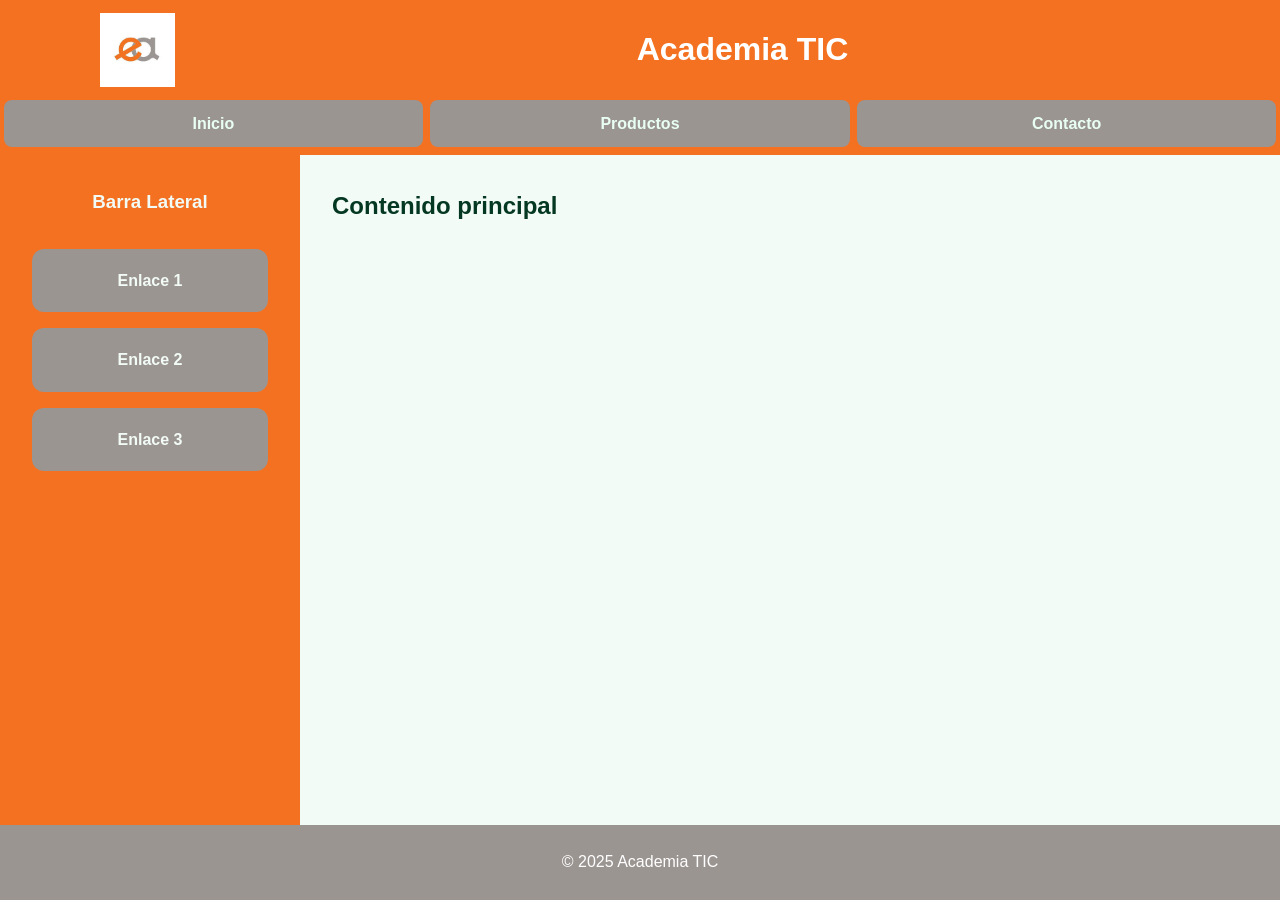
<file: WEB/index.html>
<!DOCTYPE html>
<html lang="es">

<head>
    <meta charset="UTF-8" />
    <meta name="viewport" content="width=device-width, initial-scale=1" />
    <title>Tienda educactiva</title>
    <link rel="stylesheet" href="css_files/styles.css" />
    <link rel="icon" href="fotos/logo.jpeg" type="image/jpeg" />
</head>

<body class="general">
    
    <div class="container">

        <header>
            <img src="fotos/logo.jpeg" class="logo"/> 
            <h1>Academia TIC</h1>
        </header>

        <nav class="nav-principal">
            <a href="index.html">Inicio</a>
            <a href="html_files/products.html">Productos</a>
            <a href="html_files/contact.html">Contacto</a>
        </nav>

        <main>
            <h2>Contenido principal</h2>
        </main>

        <aside>
            <h3>Barra Lateral</h3>
            <nav class="nav-lateral">
                <a>Enlace 1</a>
                <a>Enlace 2</a>
                <a>Enlace 3</a>
            </nav>
        </aside>

        <footer>
            <p>&copy; 2025 Academia TIC</p>
        </footer>

    </div>

</body>

</html>
</file>
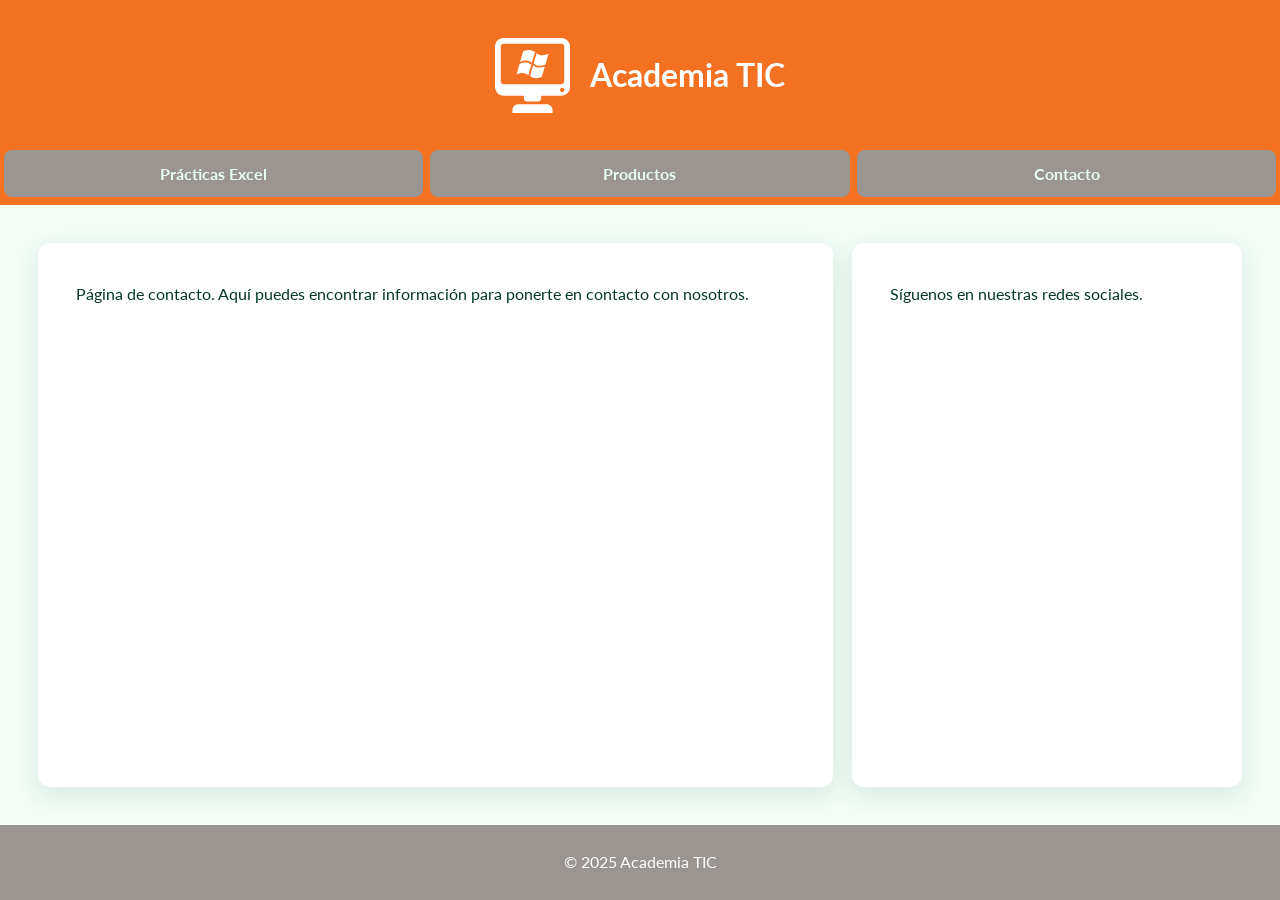
<file: html_files/contact.html>
<!DOCTYPE html>
<html lang="es">

<head>
    <meta charset="UTF-8" />
    <meta name="viewport" content="width=device-width, initial-scale=1" />
    <title>Academia TIC</title>
    <link rel="stylesheet" href="../css_files/styles.css" />
    <link rel="icon" href="../fotos/logo_black.svg" type="image/svg" />
</head>

<body class="general">
    
    <div class="container">

        <header>
            <div class="header-content">
                <img src="../fotos/logo_white.svg" class="logo"/> 
                <h1>Academia TIC</h1>
            </div>
        </header>

        <nav class="nav-principal">
            <a href="../index.html">Prácticas Excel</a>
            <a href="products.html">Productos</a>
            <a href="contact.html">Contacto</a>
        </nav>

        <main class="contact">
            <div class="main-box">
                <p>
                    Página de contacto. Aquí puedes encontrar información para ponerte en contacto con nosotros.
                </p>
            </div>
            <div class="social-box">
                <p>
                    Síguenos en nuestras redes sociales.
                </p>
            </div>
        </main>

        <footer>
            <p>&copy; 2025 Academia TIC</p>
        </footer>

    </div>

</body>

</html>
</file>
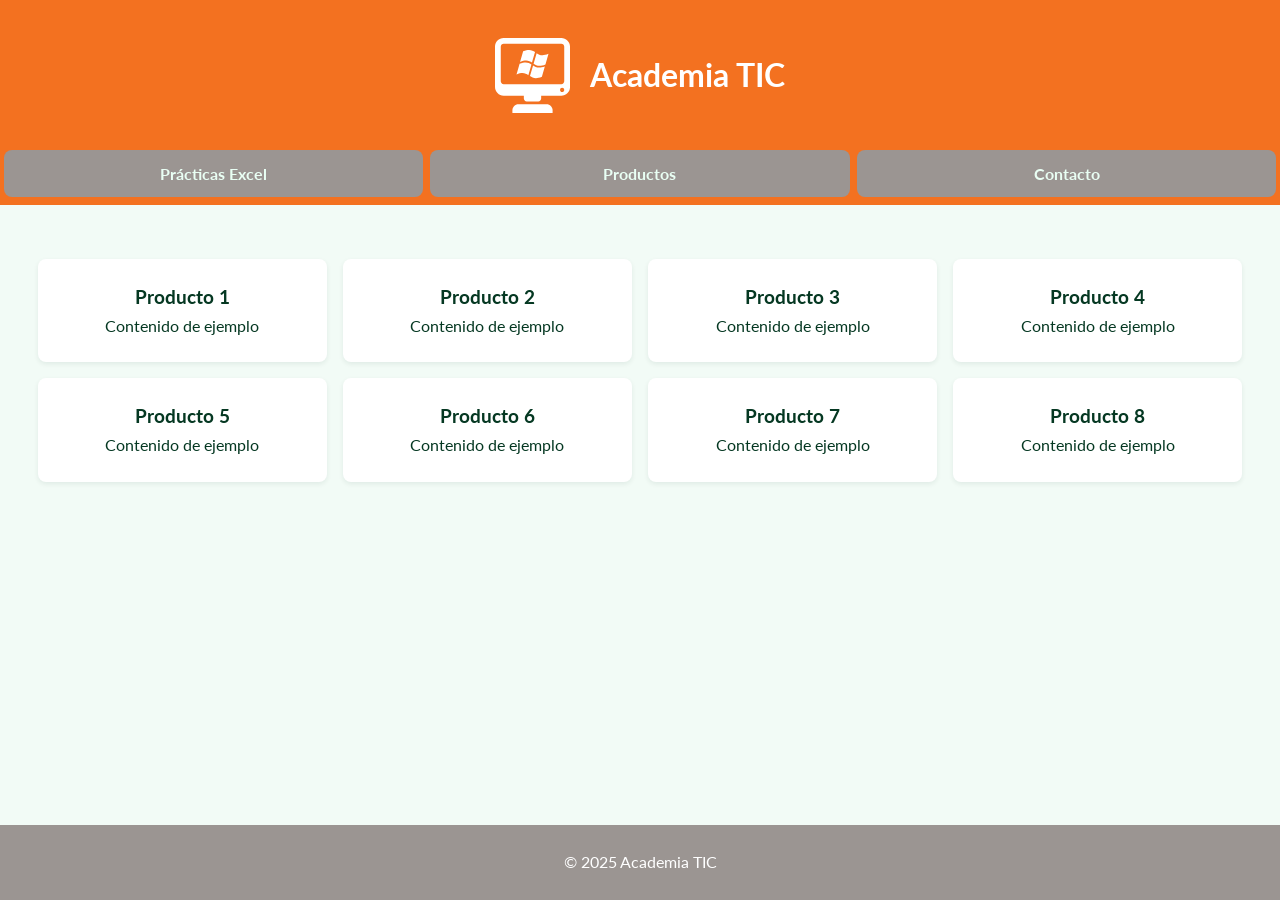
<file: html_files/products.html>
<!DOCTYPE html>
<html lang="es">

<head>
    <meta charset="UTF-8" />
    <meta name="viewport" content="width=device-width, initial-scale=1" />
    <title>Academia TIC</title>
    <link rel="stylesheet" href="../css_files/styles.css" />
    <link rel="icon" href="../fotos/logo_black.svg" type="image/svg" />
</head>

<body class="general">
    
    <div class="container">

        <header class="header-content">
            <div class="header-content">
                <img src="../fotos/logo_white.svg" class="logo"/> 
                <h1>Academia TIC</h1>
            </div>
        </header>

        <nav class="nav-principal">
            <a href="../index.html">Prácticas Excel</a>
            <a href="products.html">Productos</a>
            <a href="contact.html">Contacto</a>
        </nav>        

        <main>
            <div class="cards">
                <nav class="card">
                    <a href="#producto1">
                        <h3>Producto 1</h3>
                        <p>Contenido de ejemplo</p>
                    </a>
                </nav>
                <nav class="card">
                    <a href="#producto2">
                        <h3>Producto 2</h3>
                        <p>Contenido de ejemplo</p>
                    </a>
                </nav>
                <nav class="card">
                    <a href="#producto3">
                        <h3>Producto 3</h3>
                        <p>Contenido de ejemplo</p>
                    </a>
                </nav>
                <nav class="card">
                    <a href="#producto4">
                        <h3>Producto 4</h3>
                        <p>Contenido de ejemplo</p>
                    </a>
                </nav>
                <nav class="card">
                    <a href="#producto5">
                        <h3>Producto 5</h3>
                        <p>Contenido de ejemplo</p>
                    </a>
                </nav>
                <nav class="card">
                    <a href="#producto6">
                        <h3>Producto 6</h3>
                        <p>Contenido de ejemplo</p>
                    </a>
                </nav>
                <nav class="card">
                    <a href="#producto7">
                        <h3>Producto 7</h3>
                        <p>Contenido de ejemplo</p>
                    </a>
                </nav>
                <nav class="card">
                    <a href="#producto8">
                        <h3>Producto 8</h3>
                        <p>Contenido de ejemplo</p>
                    </a>
                </nav>
            </div>
        </main>

        <footer>
            <p>&copy; 2025 Academia TIC</p>
        </footer>

    </div>

</body>

</html>
</file>
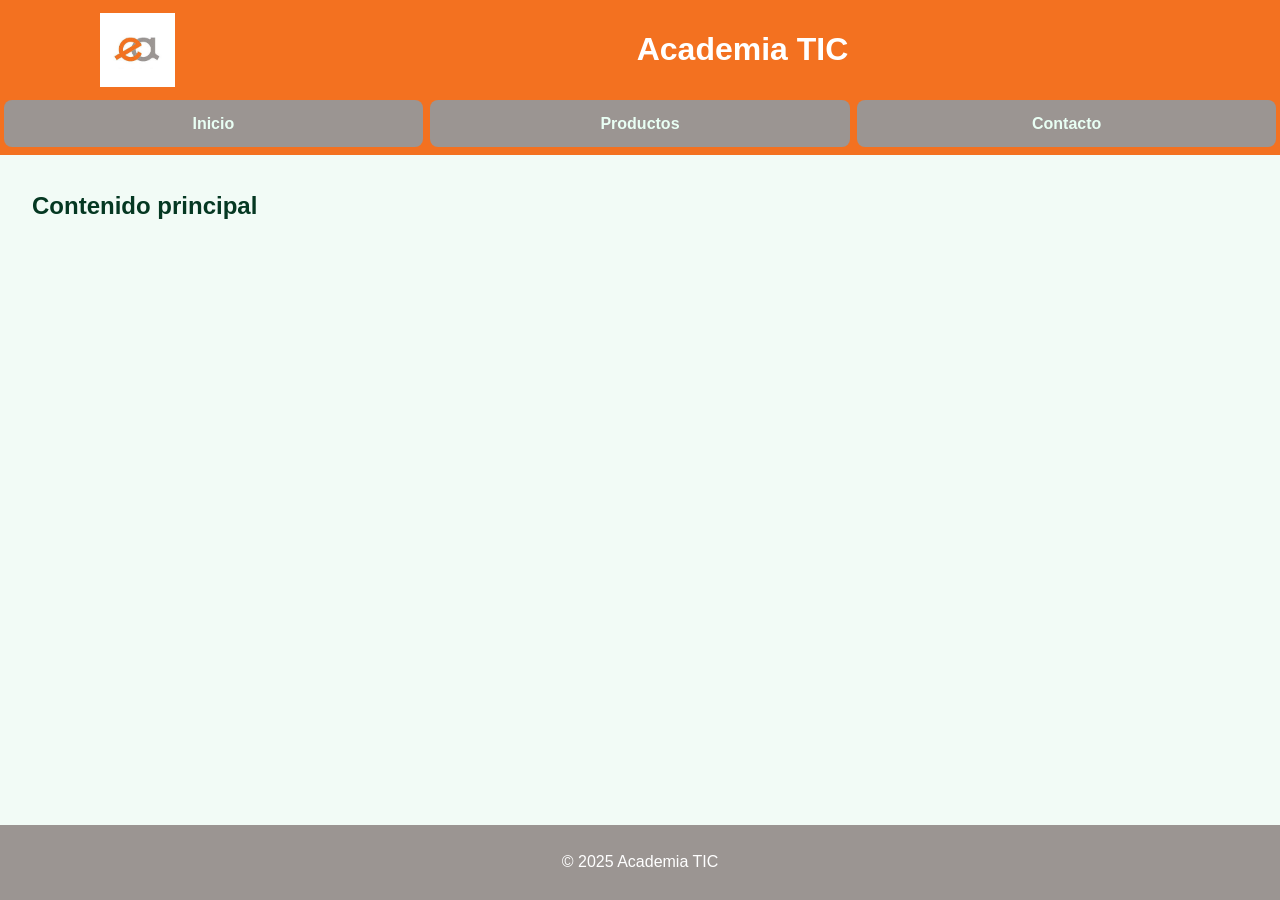
<file: WEB/html_files/contact.html>
<!DOCTYPE html>
<html lang="es">

<head>
    <meta charset="UTF-8" />
    <meta name="viewport" content="width=device-width, initial-scale=1" />
    <title>Tienda educactiva</title>
    <link rel="stylesheet" href="../css_files/styles.css" />
    <link rel="icon" href="../fotos/logo.jpeg" type="image/jpeg" />
</head>

<body class="products">
    
    <div class="container">

        <header>
            <img src="../fotos/logo.jpeg" class="logo"/> 
            <h1>Academia TIC</h1>
        </header>

        <nav class="nav-principal">
            <a href="../index.html">Inicio</a>
            <a href="products.html">Productos</a>
            <a href="contact.html">Contacto</a>
        </nav>

        <main>
            <h2>Contenido principal</h2>
        </main>

        <footer>
            <p>&copy; 2025 Academia TIC</p>
        </footer>

    </div>

</body>

</html>
</file>
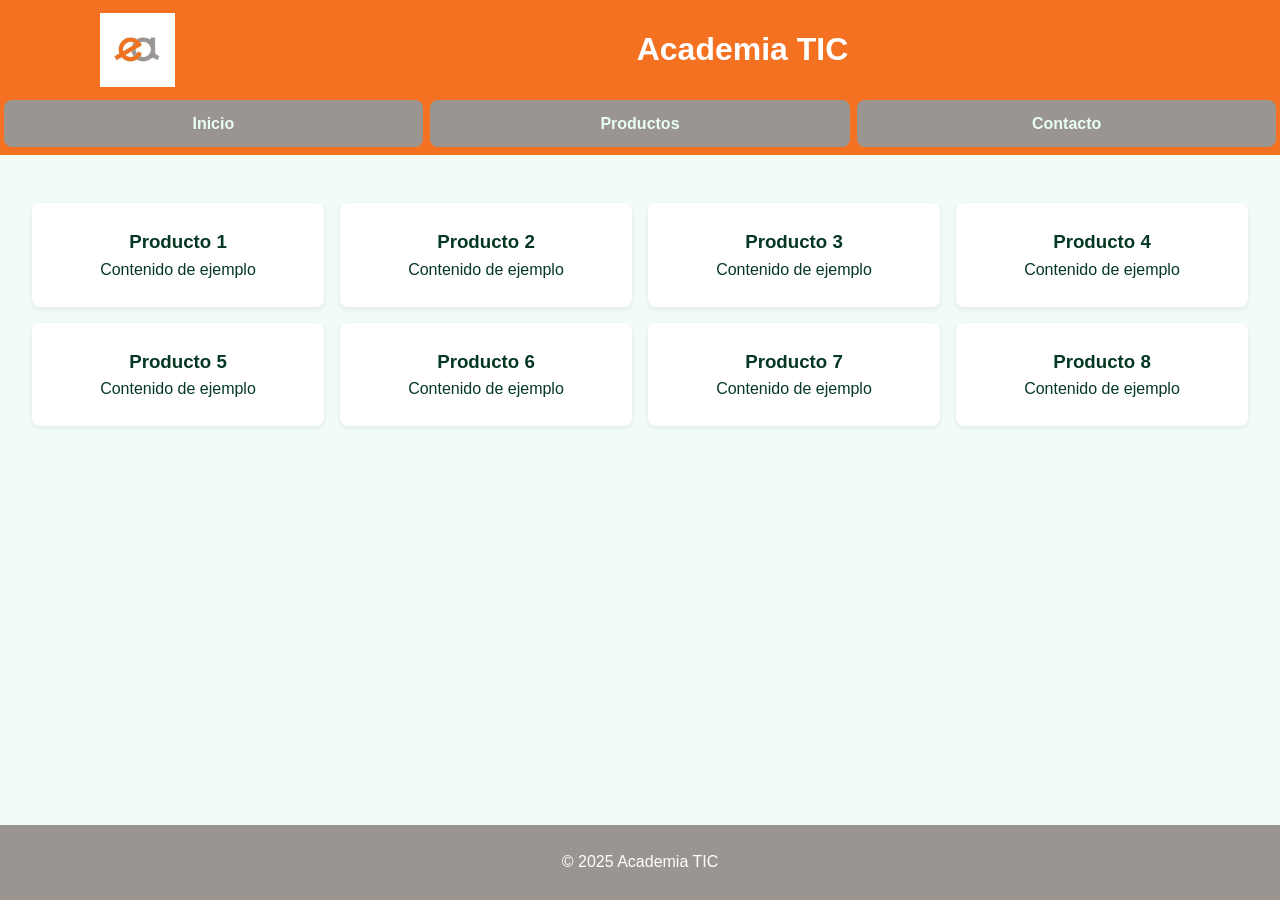
<file: WEB/html_files/products.html>
<!DOCTYPE html>
<html lang="es">

<head>
    <meta charset="UTF-8" />
    <meta name="viewport" content="width=device-width, initial-scale=1" />
    <title>Tienda educactiva</title>
    <link rel="stylesheet" href="../css_files/styles.css" />
    <link rel="icon" href="../fotos/logo.jpeg" type="image/jpeg" />
</head>

<body class="products">
    
    <div class="container">

        <header>
            <img src="../fotos/logo.jpeg" class="logo"/> 
            <h1>Academia TIC</h1>
        </header>

        <nav class="nav-principal">
            <a href="../index.html">Inicio</a>
            <a href="products.html">Productos</a>
            <a href="contact.html">Contacto</a>
        </nav>        

        <main>
            <div class="cards">
                <nav class="card">
                    <a href="#producto1">
                        <h3>Producto 1</h3>
                        <p>Contenido de ejemplo</p>
                    </a>
                </nav>
                <nav class="card">
                    <a href="#producto2">
                        <h3>Producto 2</h3>
                        <p>Contenido de ejemplo</p>
                    </a>
                </nav>
                <nav class="card">
                    <a href="#producto3">
                        <h3>Producto 3</h3>
                        <p>Contenido de ejemplo</p>
                    </a>
                </nav>
                <nav class="card">
                    <a href="#producto4">
                        <h3>Producto 4</h3>
                        <p>Contenido de ejemplo</p>
                    </a>
                </nav>
                <nav class="card">
                    <a href="#producto5">
                        <h3>Producto 5</h3>
                        <p>Contenido de ejemplo</p>
                    </a>
                </nav>
                <nav class="card">
                    <a href="#producto6">
                        <h3>Producto 6</h3>
                        <p>Contenido de ejemplo</p>
                    </a>
                </nav>
                <nav class="card">
                    <a href="#producto7">
                        <h3>Producto 7</h3>
                        <p>Contenido de ejemplo</p>
                    </a>
                </nav>
                <nav class="card">
                    <a href="#producto8">
                        <h3>Producto 8</h3>
                        <p>Contenido de ejemplo</p>
                    </a>
                </nav>
            </div>
        </main>

        <footer>
            <p>&copy; 2025 Academia TIC</p>
        </footer>

    </div>

</body>

</html>
</file>
<file: WEB/css_files/styles.css>
@import url(cards.css);

/* Variables */
:root {
	--level1: hsl(23, 90%, 54%); /* Paleta de colores */
	--level2: hsl(23, 4%, 59%);
	--level3: hsl(23, 4%, 49%);
	--light: #f2fbf6;
	--dark: #053822;

	--height-header: 100px; /* Dimensiones generales */
	--height-nav: 55px;
	--height-footer: 75px;
	--width-aside: 300px;
}

/* Reseteo básico */
* {
	margin: 0;
	padding: 0;
	box-sizing: border-box;
}

/* Estilos generales */
body {
	font-family: Arial, sans-serif;
	line-height: 1.6;
	color: var(--dark);
	background-color: var(--light);

	&.general .container {
		display: grid;
		grid-template-rows: var(--height-header) var(--height-nav) auto var(--height-footer);
		grid-template-columns: var(--width-aside) 2fr;
		grid-template-areas:
			"header header"
			"nav nav"
			"aside main"
			"footer footer";
		min-height: 100vh;
		gap: 0;
	}

	&.products .container {
		display: grid;
		grid-template-rows: var(--height-header) var(--height-nav) auto var(--height-footer);
		grid-template-columns: auto;
		grid-template-areas:
			"header"
			"nav"
			"main"
			"footer";
		min-height: 100vh;
		gap: 0;
	}
}

header {
	grid-area: header;
	background: var(--level1);
	display: grid;
	grid-template-columns: var(--width-aside) 1fr;
	align-items: center;
	color: white;

	& .logo {
		width: 75px;
		height: auto;
		margin-left: 100px;
	}

	& h1 {
		margin: 0;
		flex-grow: 1;
		text-align: center;
		margin-right: 95px;
	}
}

.nav-principal {
	grid-area: nav;
	background-color: var(--level1);
	display: grid;
	grid-template-rows: auto;
	grid-template-columns: repeat(3, 1fr);

	& a {
		background-color: var(--level2);
		color: #e9fff4;
		text-decoration: none;
		font-weight: bold;
		text-align: center;
		padding-top: 0.3cm;
		margin-inline: 0.1cm;
		margin-bottom: 0.2cm;
		transition: background-color 0.3s ease, color 0.2s;
		border-radius: 8px;
	}

	& a:hover {
		background-color: var(--level3);
		color: white;
		box-shadow: 0 8px 24px rgba(26, 115, 75, 0.12);
		transform: translateY(-4px);
	}
}

main {
	grid-area: main;
	background-color: var(--light);
	padding: 2rem;
}

aside {
	grid-area: aside;
	color: var(--light);
	background-color: var(--level1);
	padding: 2rem;

	& h3 {
		margin-bottom: 2rem;
		text-align: center;
	}

	& .nav-lateral {
		display: grid;
		flex-direction: column;
		gap: 1rem;

		& a {
            background-color: var(--level2);
			color: var(--light);
			text-decoration: none;
			font-weight: bold;
			text-align: center;
			padding: 0.5cm;
			transition: background-color 0.3s ease;
			border-radius: 12px;
		}

		& a:hover {
			background-color: var(--level3);
			box-shadow: 0 8px 24px rgba(26, 115, 75, 0.12);
			transform: translateY(-4px);
		}
	}
}

footer {
	grid-area: footer;
	background-color: var(--level2);
	color: white;
	text-align: center;
	padding: 1.5rem;
}
</file>
<file: css_files/styles.css>
@import url(cards.css);

@import url('https://fonts.googleapis.com/css2?family=Lato:wght@300;400;700&display=swap');

/* Variables */
:root {
	--orange1: hsl(23, 90%, 54%); /* Paleta de colores */
	--orange2: hsl(23, 80%, 54%);
	--gray1: hsl(23, 4%, 59%);
	--gray2: hsl(23, 4%, 49%);
	--light: #f2fbf6;
	--dark: #053822;

	--height-header: 150px; /* Dimensiones generales */
	--height-nav: 55px;
	--height-footer: 75px;
	--width-aside: 300px;
}

/* Reseteo básico */
* {
	margin: 0;
	padding: 0;
	box-sizing: border-box;
}

/* Estilos generales */
body {
	font-family: 'Lato', 'Helvetica Neue', Arial, sans-serif;
	line-height: 1.6;
	color: var(--dark);
	background-color: var(--light);

	&.index .container {
		display: grid;
		grid-template-rows: var(--height-header) var(--height-nav) auto var(--height-footer);
		grid-template-columns: var(--width-aside) 2fr;
		grid-template-areas:
			"header header"
			"nav nav"
			"aside main"
			"footer footer";
		min-height: 100vh;
		gap: 0;
	}

	&.general .container {
		display: grid;
		grid-template-rows: var(--height-header) var(--height-nav) auto var(--height-footer);
		grid-template-columns: auto;
		grid-template-areas:
			"header"
			"nav"
			"main"
			"footer";
		min-height: 100vh;
		gap: 0;
	}
}

header {
	grid-area: header;
	background: var(--orange1);
	color: white;
	display: flex;
	align-items: center;
	justify-content: center;

	& .header-content {
		display: flex;
		align-items: center;
	}

	& .logo {
		width: 75px;
		height: auto;
		margin-right: 20px;
	}

	& h1 {
		margin: 0;
		white-space: nowrap;
	}
}

.nav-principal {
	grid-area: nav;
	background-color: var(--orange1);
	display: grid;
	grid-template-rows: auto;
	grid-template-columns: repeat(3, 1fr);

	& a {
		background-color: var(--gray1);
		color: #e9fff4;
		text-decoration: none;
		font-weight: bold;
		text-align: center;
		padding-top: 0.3cm;
		margin-inline: 0.1cm;
		margin-bottom: 0.2cm;
		transition: background-color 0.3s ease, color 0.2s;
		border-radius: 8px;
	}

	& a:hover {
		background-color: var(--gray2);
		color: white;
		box-shadow: 0 8px 24px rgba(26, 115, 75, 0.12);
		transform: translateY(-4px);
	}
}

main {
	grid-area: main;
	background-color: var(--light);
	padding: 1cm;
}

main.contact {
	grid-area: main;
	display: grid;
	grid-template-columns: 2fr 1fr;
	grid-template-rows: auto;
	grid-template-areas: 
		"main_box social_box";
	background-color: var(--light);
	padding: 1cm;

	& .main-box {
		grid-area: main_box;
		background-color: white;
		color: var(--dark);
		padding: 1cm;
		margin-right: 0.2cm; 
		border-radius: 12px;
		box-shadow: 0 8px 24px rgba(26, 115, 75, 0.12);
	}
	
	& .main-box:hover {
		box-shadow: 0 12px 36px rgba(26, 115, 75, 0.16);
		transform: translateY(-4px);
		transition: box-shadow 0.3s ease, transform 0.3s ease;
	}

	& .social-box {
		grid-area: social_box;
		background-color: white;
		color: var(--dark);
		padding: 1cm;
		margin-left: 0.3cm;
		border-radius: 12px;
		box-shadow: 0 8px 24px rgba(26, 115, 75, 0.12);
	}

	& .social-box:hover {
		box-shadow: 0 12px 36px rgba(26, 115, 75, 0.16);
		transform: translateY(-4px);
		transition: box-shadow 0.3s ease, transform 0.3s ease;
	}
}

aside {
	grid-area: aside;
	color: var(--light);
	background-color: var(--orange1);
	padding: 1cm;

	& .nav-lateral {
		display: grid;
		flex-direction: column;
		gap: 0.75cm;

		& a {
            background-color: var(--gray1);
			color: var(--light);
			text-decoration: none;
			font-weight: bold;
			text-align: center;
			padding: 0.5cm;
			transition: background-color 0.3s ease;
			border-radius: 12px;

			& h3 {
				margin-bottom: 10px;
				border-radius: 5px;
				background-color: var(--gray2);
				padding: 10px;
			}

			& .input-button{
				border-radius: 5px;
				background-color: var(--gray2);
				color: white;
				font-weight: bold;
				cursor: pointer;
				overflow: hidden;
				position: absolute;
				z-index: -1;
			}

			& .input-label{
				display: inline-block;
				padding: 10px 10px;
				background-color: var(--gray1);
				color: white;
				font-weight: bold;
				border-radius: 5px;
				cursor: pointer;
				transition: background-color 0.3s ease;
			}

			& .input-label:hover{transform: translateY(-2px);}

			& .upload-button{
				display: inline-block;
				margin-top: 10px;
				padding: 10px 20px;
				background-color: var(--gray1);
				color: white;
				font-weight: bold;
				border-radius: 5px;
				cursor: pointer;
				border: none;
				transition: background-color 0.3s ease;
			}

			& .upload-button:hover{transform: translateY(-2px);}
		}

		& a:hover {
			background-color: var(--gray2);
			box-shadow: 0 8px 24px rgba(26, 115, 75, 0.12);
		}
	}
}

footer {
	grid-area: footer;
	background-color: var(--gray1);
	color: white;
	text-align: center;
	padding: 1.5rem;
}
</file>
